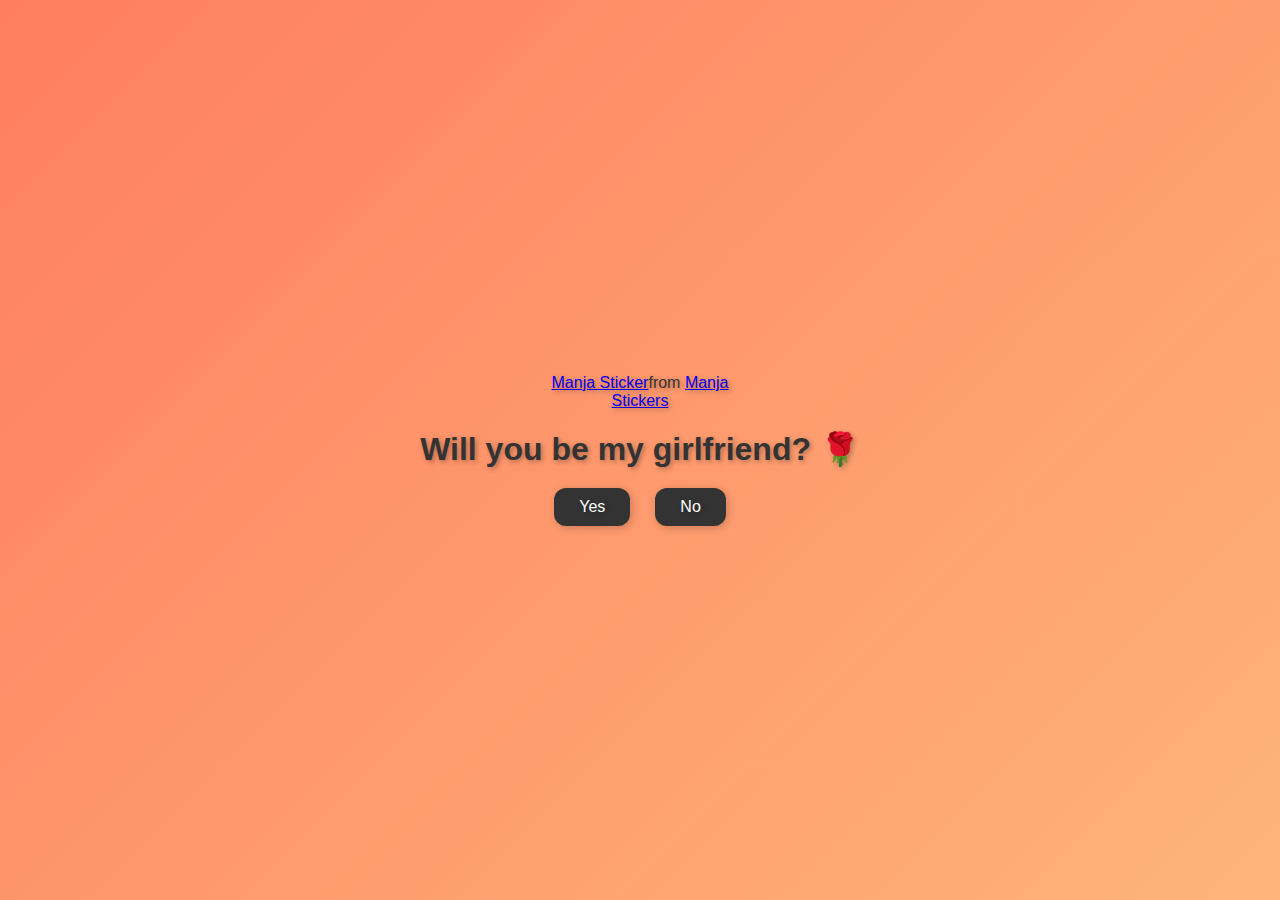
<file: index.html>
<!DOCTYPE html>
<html lang="en">
<head>
    <meta charset="UTF-8">
    <meta name="viewport" content="width=device-width, initial-scale=1.0">
    <title>Will You Be My Girlfriend?</title>
    <link rel="stylesheet" href="style.css">
</head>
<body>
    <div class="container">
        <div class="tenor-gif-embed" data-postid="22885016" data-share-method="host" data-aspect-ratio="1.04918" data-width="100%"><a href="https://tenor.com/view/manja-gif-22885016">Manja Sticker</a>from <a href="https://tenor.com/search/manja-stickers">Manja Stickers</a></div> <script type="text/javascript" async src="https://tenor.com/embed.js"></script>
        <h1>Will you be my girlfriend? 🌹</h1>
        <div class="btn">
            <a href="yes.html">Yes</a>
            <a href="no1.html">No</a>
        </div>
    </div>
</body>
</html>
</file>
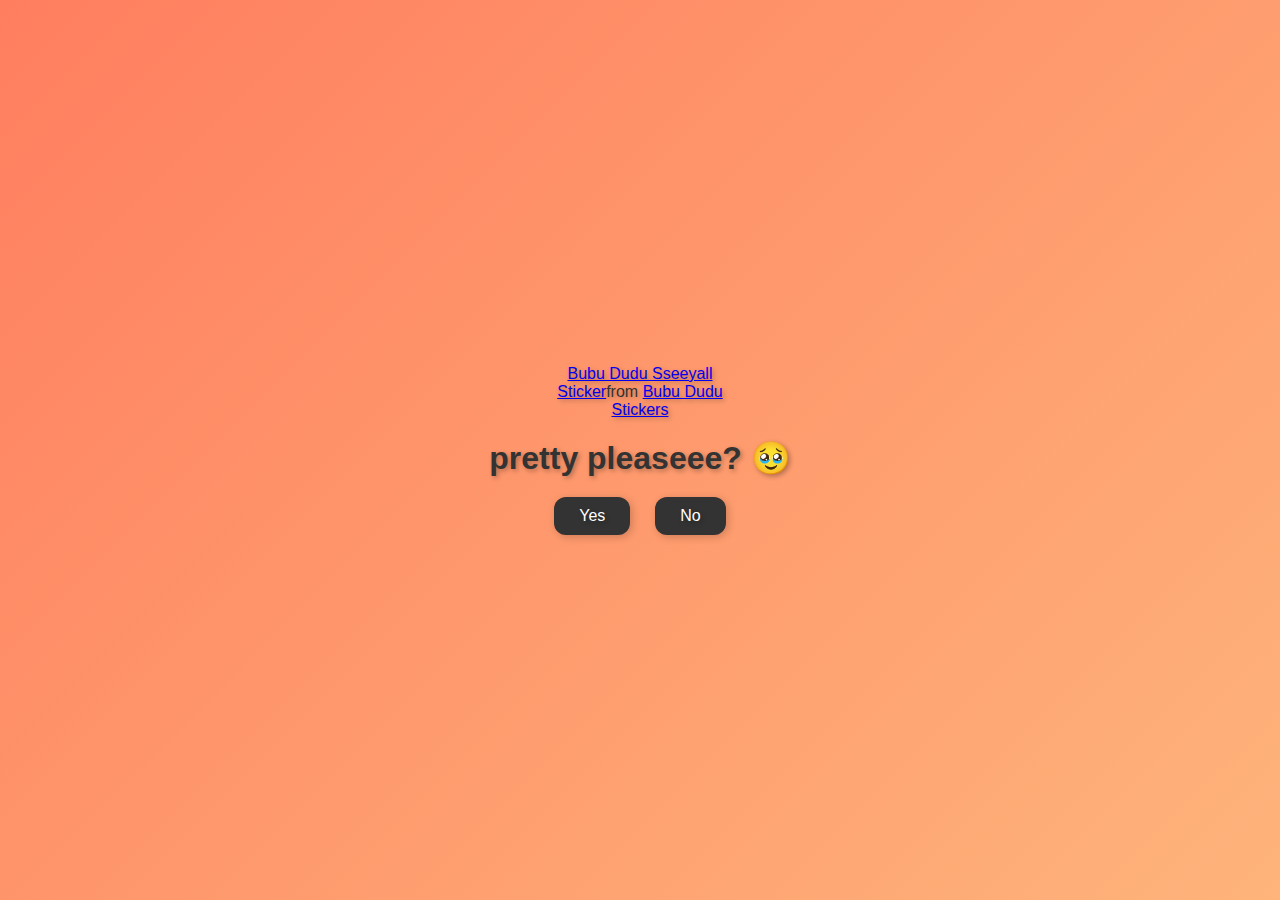
<file: no1.html>
<!DOCTYPE html>
<html lang="en">
<head>
    <meta charset="UTF-8">
    <meta name="viewport" content="width=device-width, initial-scale=1.0">
    <title>Will You Be My Girlfriend?</title>
    <link rel="stylesheet" href="style.css">
</head>
<body>
    <div class="container">
        <div class="tenor-gif-embed" data-postid="10402284298245091480" data-share-method="host" data-aspect-ratio="1.17453" data-width="100%"><a href="https://tenor.com/view/bubu-dudu-sseeyall-gif-10402284298245091480">Bubu Dudu Sseeyall Sticker</a>from <a href="https://tenor.com/search/bubu+dudu-stickers">Bubu Dudu Stickers</a></div> <script type="text/javascript" async src="https://tenor.com/embed.js"></script>
        <h1>pretty pleaseee? 🥹</h1>
        <div class="btn">
            <a href="yes.html">Yes</a>
            <a href="no2.html">No</a>
        </div>
    </div>
</body>
</html>
</file>
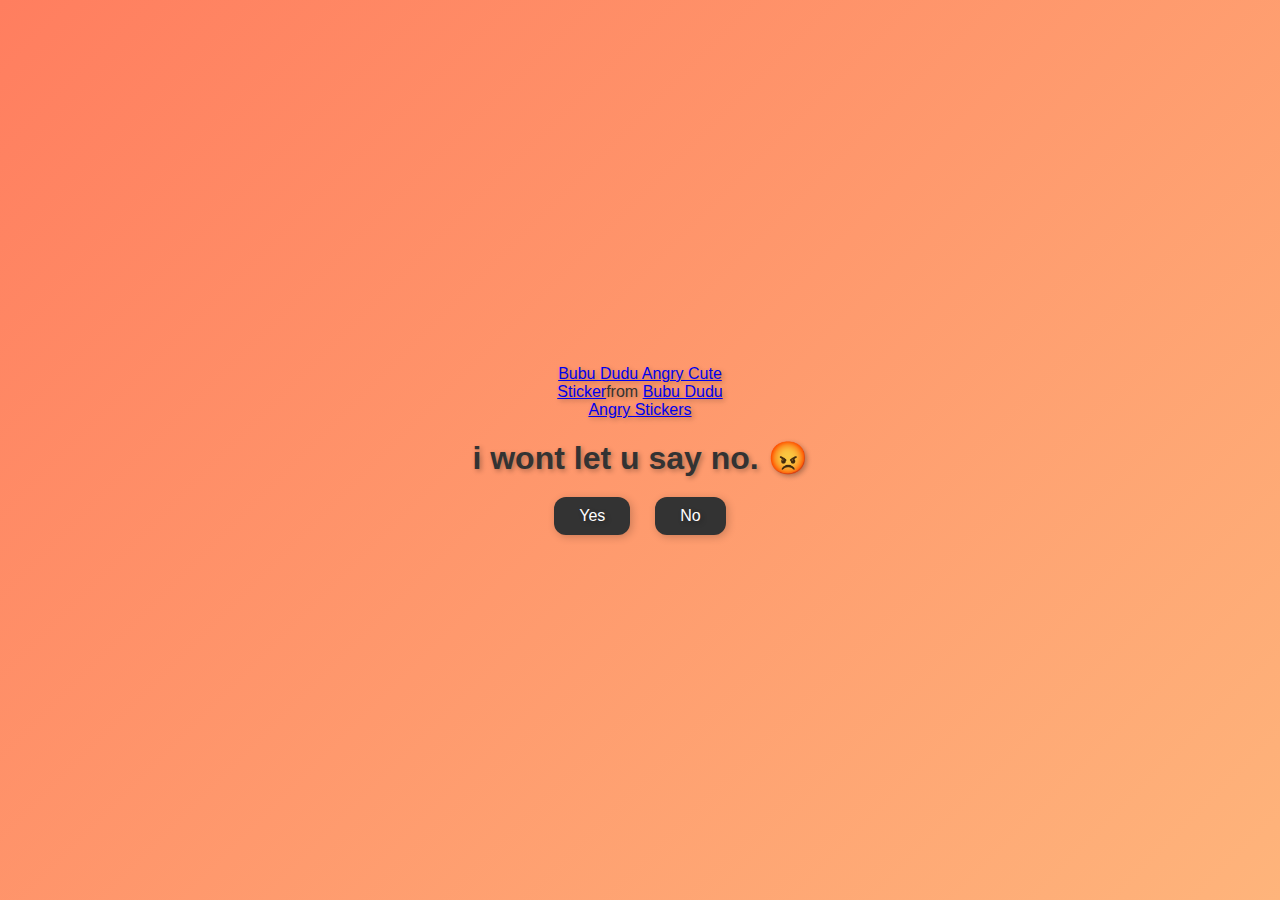
<file: no2.html>
<!DOCTYPE html>
<html lang="en">
<head>
    <meta charset="UTF-8">
    <meta name="viewport" content="width=device-width, initial-scale=1.0">
    <title>Will You Be My Girlfriend?</title>
    <link rel="stylesheet" href="style.css">
</head>
<body>
    <div class="container">
        <div class="tenor-gif-embed" data-postid="15151566744203465674" data-share-method="host" data-aspect-ratio="0.956522" data-width="100%"><a href="https://tenor.com/view/bubu-dudu-angry-cute-nice-gif-15151566744203465674">Bubu Dudu Angry Cute Sticker</a>from <a href="https://tenor.com/search/bubu+dudu+angry-stickers">Bubu Dudu Angry Stickers</a></div> <script type="text/javascript" async src="https://tenor.com/embed.js"></script>
        <h1>i wont let u say no. 😡</h1>
        <div class="btn">
            <a href="yes.html">Yes</a>
            <a href="#" id="move-random">No</a>
        </div>
    </div>
    <script src="./script.js"></script>
</body>
</html>
</file>
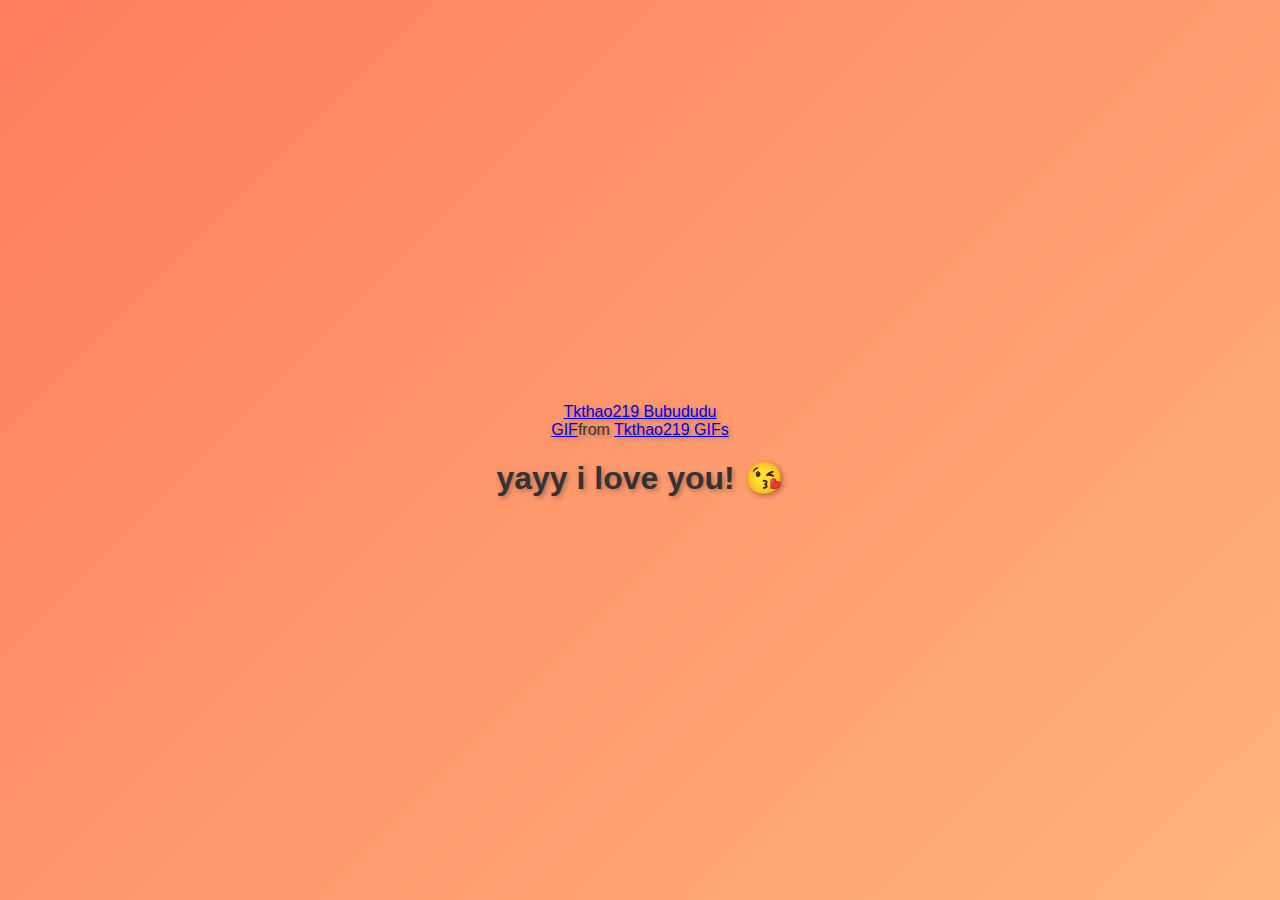
<file: yes.html>
<!DOCTYPE html>
<html lang="en">
<head>
    <meta charset="UTF-8">
    <meta name="viewport" content="width=device-width, initial-scale=1.0">
    <title>Will You Be My Girlfriend?</title>
    <link rel="stylesheet" href="style.css">
</head>
<body>
    <div class="container">
        <div class="tenor-gif-embed" data-postid="8824691505375618737" data-share-method="host" data-aspect-ratio="1" data-width="100%"><a href="https://tenor.com/view/tkthao219-bubududu-panda-gif-8824691505375618737">Tkthao219 Bubududu GIF</a>from <a href="https://tenor.com/search/tkthao219-gifs">Tkthao219 GIFs</a></div> <script type="text/javascript" async src="https://tenor.com/embed.js"></script>
        <h1>yayy i love you! 😘</h1>
    </div>
</body>
</html>
</file>
<file: style.css>
* {
    margin: 0;
    padding: 0;
    box-sizing: border-box;
    font-family: sans-serif;
}

body {
    width: 100%;
    min-height: 100vh;
    display: flex;
    justify-content: center;
    align-items: center;
    background: linear-gradient(135deg, #ff7e5f, #feb47b);
    color: #333;
}

.container {
    display: flex;
    flex-direction: column;
    text-align: center;
    align-items: center;
    gap: 20px;
    max-width: 500px;
    margin: 20px;
    text-shadow: 2px 2px 5px rgba(0, 0, 0, 0.3);
}

.container .tenor-gif-embed {
    max-width: 200px;
}

.container .btn {
    display: flex;
    gap: 25px;
}

.btn a {
    font-family: 'Poppins', sans-serif;
    text-decoration: none;
    color: white;
    font-size: 1rem;
    background: #333;
    padding: 10px 25px;
    border-radius: 12px;
    cursor: pointer;
    transition: top 0.2s, left 0.2s;
    box-shadow: 2px 2px 8px rgba(0, 0, 0, 0.2);
}
</file>
